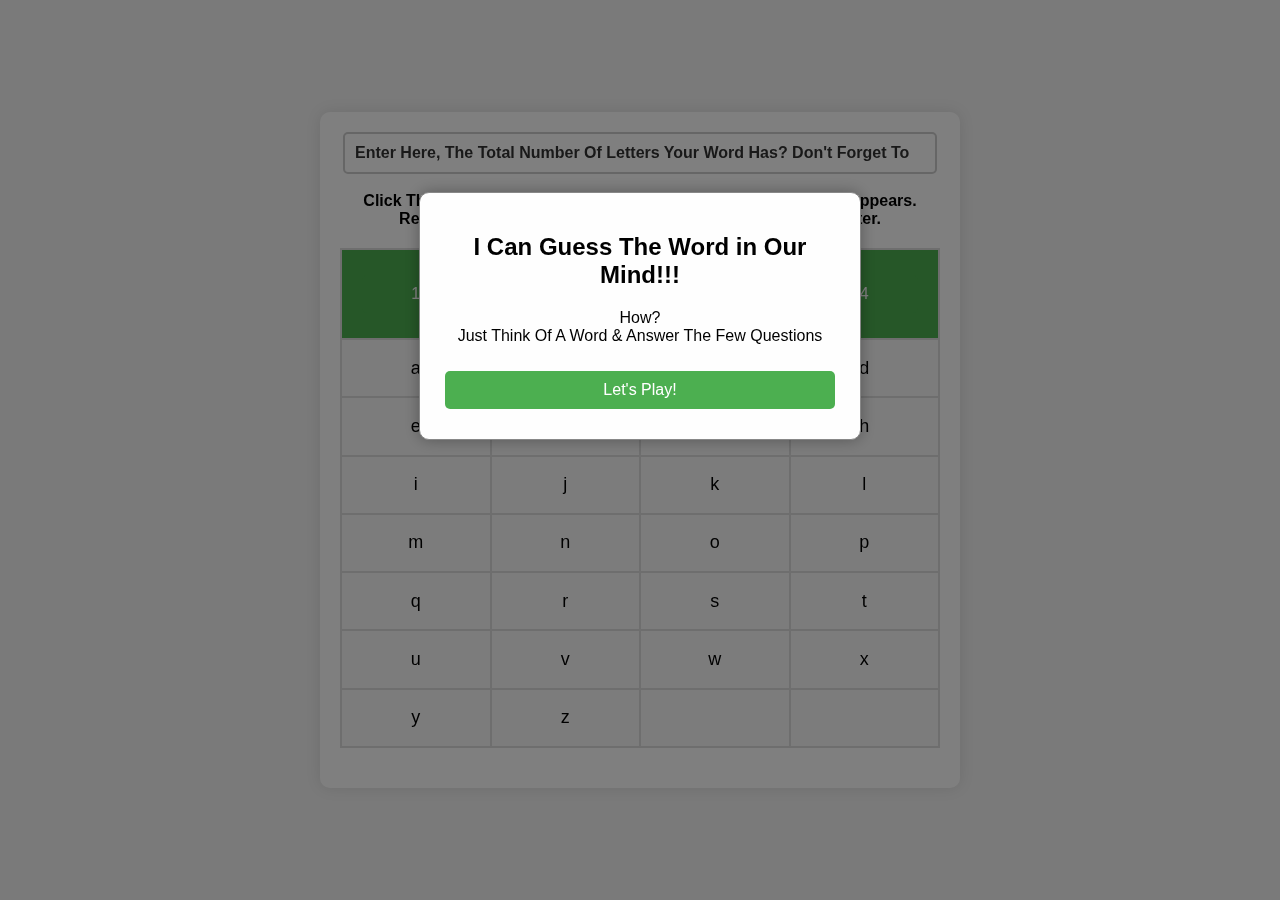
<file: index.html>
<!DOCTYPE html>
<html lang="en">
<head>
    <meta charset="UTF-8">
    <meta http-equiv="refresh" content="0; url=resources/IcanGuess.html">
    <title>Redirecting...</title>
</head>
<body>
    <p>If you are not redirected, <a href="resources/IcanGuess.html">click here</a>.</p>
</body>
</html>
</file>
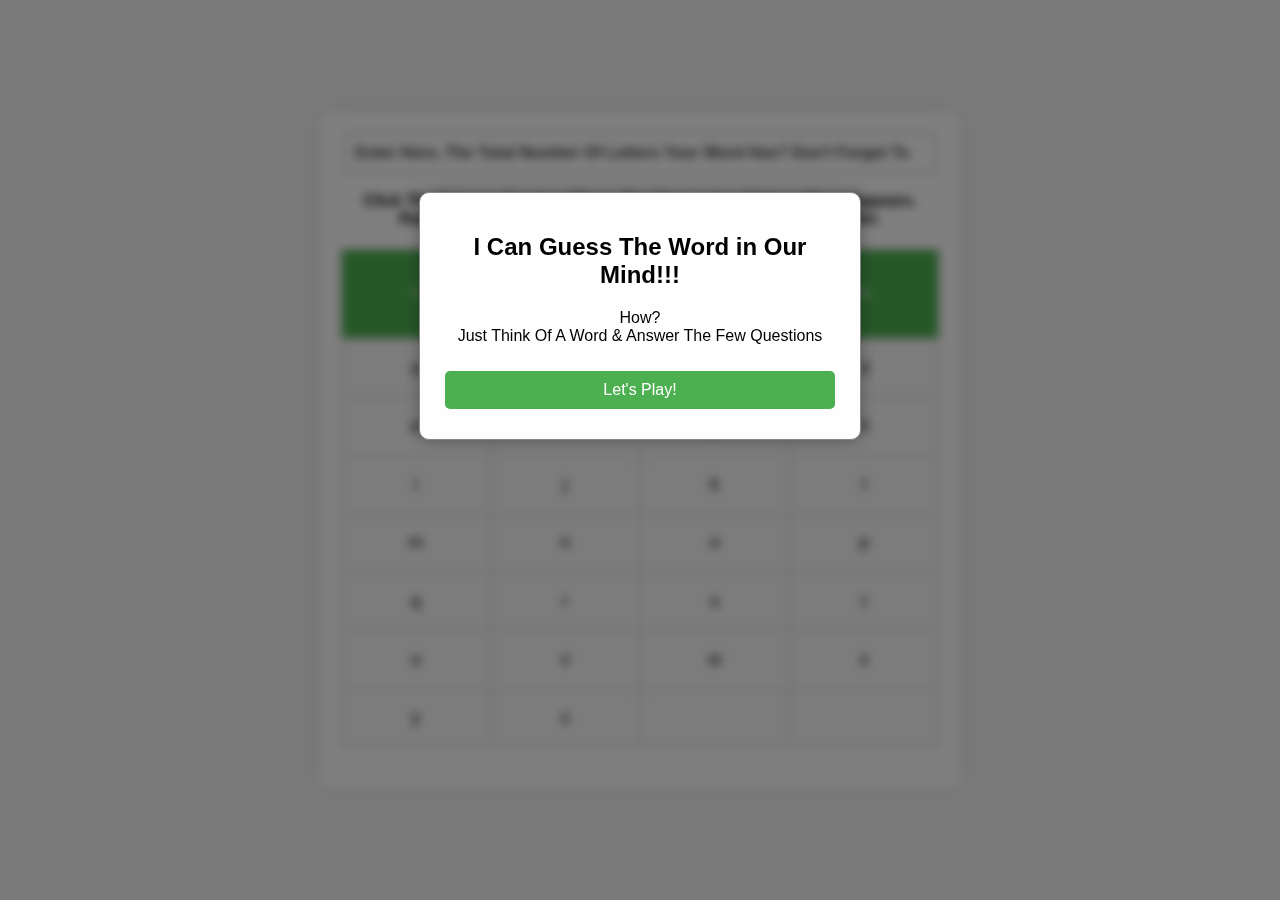
<file: resources/IcanGuess.html>
<!DOCTYPE html>
<html lang="en">
<head>
    <meta charset="UTF-8">
    <meta name="viewport" content="width=device-width, initial-scale=1.0">
    <title>I Can Guess What's In Our Mind</title>
    <link rel="stylesheet" href="styles.css">
</head>
<body>
    <div class="outerBox" id="content">
        <input type="number" id="letterCount" required placeholder="Enter Here, The Total Number Of Letters Your Word Has? Don't Forget To Press Enter Key">
        <div id="errorMessage"></div>
        <br>
        <div class="AlphaNum">
            <center id="Messages">
                <b>Click The Column Number Where The First Letter Of Your Word Appears.<br>
                Repeat This For Each Letter Of Your Word Until The Last Letter.
                </b>
            </center>
            <table border="1" id="alphabetTable" height="500" width="600">
                    <thead>
                        <tr>
                            <th><input type="button" class="columnButton" value="1"></th>
                            <th><input type="button" class="columnButton" value="2"></th>
                            <th><input type="button" class="columnButton" value="3"></th>
                            <th><input type="button" class="columnButton" value="4"></th>
                        </tr>
                    </thead>
                    <tbody>
                        <tr>
                            <td>a</td>
                            <td>b</td>
                            <td>c</td>
                            <td>d</td>
                        </tr>
                        <tr>
                            <td>e</td>
                            <td>f</td>
                            <td>g</td>
                            <td>h</td>
                        </tr>
                        <tr>
                            <td>i</td>
                            <td>j</td>
                            <td>k</td>
                            <td>l</td>
                        </tr>
                        <tr>
                            <td>m</td>
                            <td>n</td>
                            <td>o</td>
                            <td>p</td>
                        </tr>
                        <tr>
                            <td>q</td>
                            <td>r</td>
                            <td>s</td>
                            <td>t</td>
                        </tr>
                        <tr>
                            <td>u</td>
                            <td>v</td>
                            <td>w</td>
                            <td>x</td>
                        </tr>
                        <tr>
                            <td>y</td>
                            <td>z</td>
                            <td></td>
                            <td></td>
                        </tr>
                    </tbody>                
            </table>
        </div>
    </div>
    <div id="modal" class="modal">
        <div class="modal-content">
            
            <h2>I Can Guess The Word in Our Mind!!!</h2>
            <p>How? <br> Just Think Of A Word & Answer The Few Questions</p>
            <button id="letsPlayButton">Let's Play!</button>
        </div>
    </div>
    <div id="resultModal" class="modal">
        <div class="modal-content">
            <div id="gameMessages"></div>
            <span class="close-button">&times;</span>
            <h2>Surprise!!!</h2>
            <p id="resultMessage"></p>
        </div>
    </div>

    <script src="Guess.js"></script>
</body>
</html>
</file>
<file: resources/styles.css>
body {
    font-family: Arial, sans-serif;
    background-color: #f4f4f4;
    display: flex;
    justify-content: center;
    align-items: center;
    height: 100vh;
    margin: 0;
}

.outerBox {
    background-color: #fff;
    padding: 20px;
    border-radius: 10px;
    box-shadow: 0px 0px 15px rgba(0, 0, 0, 0.1);
    text-align: center;
    width: 90%;
    max-width: 600px;
}

input[type="number"] {
    padding: 10px;
    border: 2px solid #ccc;
    border-radius: 5px;
    font-size: 16px;
    width: 95%; 
}

input::placeholder {
    font-weight: bold;
    color: #333333;
    font-size: 16px;
    opacity: 1;
}

button, input[type="button"] {
    background-color: #4CAF50;
    color: white;
    padding: 10px 15px;
    border: none;
    border-radius: 5px;
    cursor: pointer;
    font-size: 16px;
    margin: 10px 5px;
    transition: background-color 0.3s ease, transform 0.2s ease, box-shadow 0.2s ease;
    width: calc(100% - 10px); 
}

button:hover, input[type="button"]:hover {
    background-color: #45a049;
    transform: translateY(-3px);
    box-shadow: 0 4px 8px rgba(0, 0, 0, 0.5);
}

button:active, input[type="button"]:active {
    transform: translateY(1px);
    box-shadow: 0 2px 4px rgba(0, 0, 0, 0.2);
}

.AlphaNum table {
    border-collapse: collapse;
    margin: 20px auto;
    width: 100%;
}

.AlphaNum th, .AlphaNum td {
    border: 2px solid #ddd;
    padding: 15px;
    font-size: 18px;
    text-align: center;
}

.AlphaNum th {
    background-color: #4CAF50;
    color: white;
    font-weight: bold;
}

.AlphaNum td {
    background-color: #f9f9f9;
}

.AlphaNum td:hover {
    background-color: #f1f1f1;
    cursor: pointer;
}

@media (max-width: 768px) {
    .outerBox {
        width: 95%;
    }
    .outerBox {
        padding: 15px; 
        overflow-x: hidden;
        
    }

    .AlphaNum table {
        width: 100%;
        font-size: 14px; 
        table-layout: fixed;
        border-collapse: collapse;
    }
    .AlphaNum th, .AlphaNum td {
        padding: 8px; 
        font-size: 14px; 
        word-wrap: break-word; 
        text-align: center;
    }

    input[type="number"], button, input[type="button"] {
        font-size: 14px; 
        padding: 8px; 
    }
    
    button:hover, input[type="button"]:hover {
        transform: none;
        box-shadow: none;
    }
    button:active, input[type="button"]:active{
    transform: translateY(2px); 
    box-shadow: 0 2px 4px rgba(0, 0, 0, 0.5);
    }
    .AlphaNum th, .AlphaNum td {
        padding: 7px; 
        font-size: 14px; 
    }

    .AlphaNum {
        overflow-x: hidden;
        display: block;
    }

    .AlphaNum table {
        width: 100%; 
    }
}

@media (max-width: 480px) {
    body {
        padding: 10px; 
    }

    .outerBox {
        padding: 15px; 
        overflow-x: hidden;
        
    }

    .AlphaNum table {
        width: 100%;
        table-layout: fixed;
        border-collapse: collapse;
    }
    .AlphaNum th, .AlphaNum td {
        padding: 8px; 
        font-size: 14px; 
        word-wrap: break-word; 
        text-align: center;
    }

    input[type="number"], button, input[type="button"]{
        font-size: 14px; 
        padding: 6px; 
    }
    input[type="number"]{
        height: 60px;  
        box-sizing: border-box;  
    }
    input::placeholder {
        font-weight: bold;
        color: #333333;
        font-size: 14px;
        opacity: 1;
        line-height: 1; 
        word-wrap: break-word; 
        white-space: normal; 
    }

    button:hover, input[type="button"]:hover {
        transform: none;
        box-shadow: none;
    }
    button:active, input[type="button"]:active{
    transform: translateY(2px); 
    box-shadow: 0 2px 4px rgba(0, 0, 0, 0.5);
    
    }
    .AlphaNum th, .AlphaNum td {
        padding: 5px; 
        font-size: 12px; 
    }

    .AlphaNum {
        overflow-x: hidden;
        display: block;
    }

    .AlphaNum table {
        width: 100%; 
    }
}

.modal {
    display: none;
    position: fixed;
    z-index: 1000;
    left: 0;
    top: 0;
    width: 100%;
    height: 100%;
    overflow: hidden;
    background-color: rgba(0, 0, 0, 0.5);
}

.modal-content {
    background-color: #fefefe;
    margin: 15% auto;
    padding: 20px;
    border: 1px solid #888;
    width: 80%;
    max-width: 400px;
    text-align: center;
    border-radius: 10px;
    box-shadow: 0px 0px 15px rgba(0, 0, 0, 0.3);
}

.close-button {
    color: #aaa;
    float: right;
    font-size: 28px;
    font-weight: bold;
}

.close-button:hover,
.close-button:focus {
    color: black;
    text-decoration: none;
    cursor: pointer;
}

.game-messages {
    margin-bottom: 20px;
    padding: 10px;
    background-color: #f0f8ff;
    border: 1px solid #b0c4de;
    border-radius: 5px;
    font-size: 18px;
    color: #333;
    text-align: center;
}

.resultWord {
    font-weight: bold;
    font-size: 1.5em;
    color: #ff5733;
}

.blur-background {
    filter: blur(5px);
    transition: filter 0.3s ease;
}
</file>
